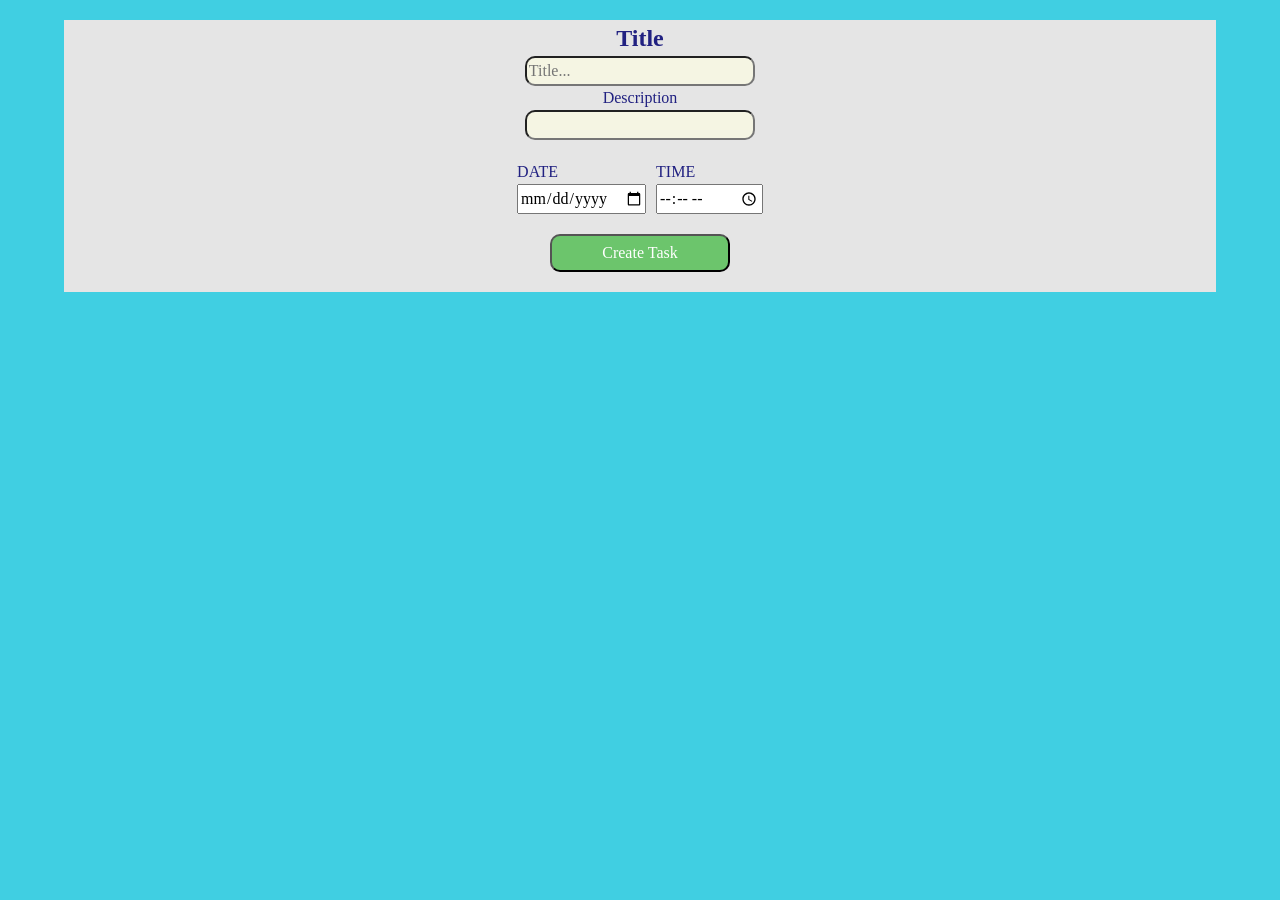
<file: index.html>
<!doctype html>
<html lang="en">
  <head>
    <meta charset="UTF-8" />
    <meta name="viewport" content="width=device-width, initial-scale=1.0" />
    <link rel="stylesheet" href="styles.css" />
    <script src="script.js" defer></script>
    <title>Task-Card</title>
  </head>
  <body>
    <article data-testid="test-todo-card" class="mainArticle">
      <h2>Title</h2>
      <input
        type="text"
        id="sentTitle"
        name="Title"
        placeholder="Title..."
        data-testid="test-todo-title"
      />
      <p>Description</p>
      <input
        type="text"
        id="textDescription"
        name="Description"
        data-testid="test-todo-description"
      />
      <div class="dateTime" id="Datetime">
        <div>
          <p>DATE</p>
          <input type="date" id="date" data-testid="test-todo-due-date" />
        </div>
        <div>
          <p class="time">TIME</p>
          <time><input type="time" id="time" /></time>
        </div>
      </div>
      <button
        onclick="moveAll()"
        class="button"
        href="./main.html"
        data-testid="test-todo-delete-button"
      >
        Create Task
      </button>
    </article>
    <script>
      function moveAll() {
        sentTitle = document.querySelector("#sentTitle").value;
        sentDescription = document.querySelector("#textDescription").value;
        date = document.getElementById("date").value;
        time = document.getElementById("time").value;

        // use the date() obj to create a date Obj from a string value same for time
        dateValue = new Date(`${date}T${time}`);
        now = new Date();
        timeValue = new Date(`1994-12-03T${time}`);

        let status = "active";
        if (dateValue > now) {
          status = "overdue";
        }

        // date and time objs converted to ISO standards
        isoDate = dateValue.toDateString();
        isoTime = timeValue.toLocaleTimeString();
        const allData = {
          sentTitle: sentTitle,
          sentDescription: sentDescription,
          isoDate: isoDate,
          isoTime: isoTime,
          status: status,
        };

        // Save it to localStorage (Key: "sharedData", Value: value), where JSON is used to store allData
        localStorage.setItem("sharedData", JSON.stringify(allData));
        window.location.href = "./main.html";
      }
    </script>
  </body>
</html>
</file>
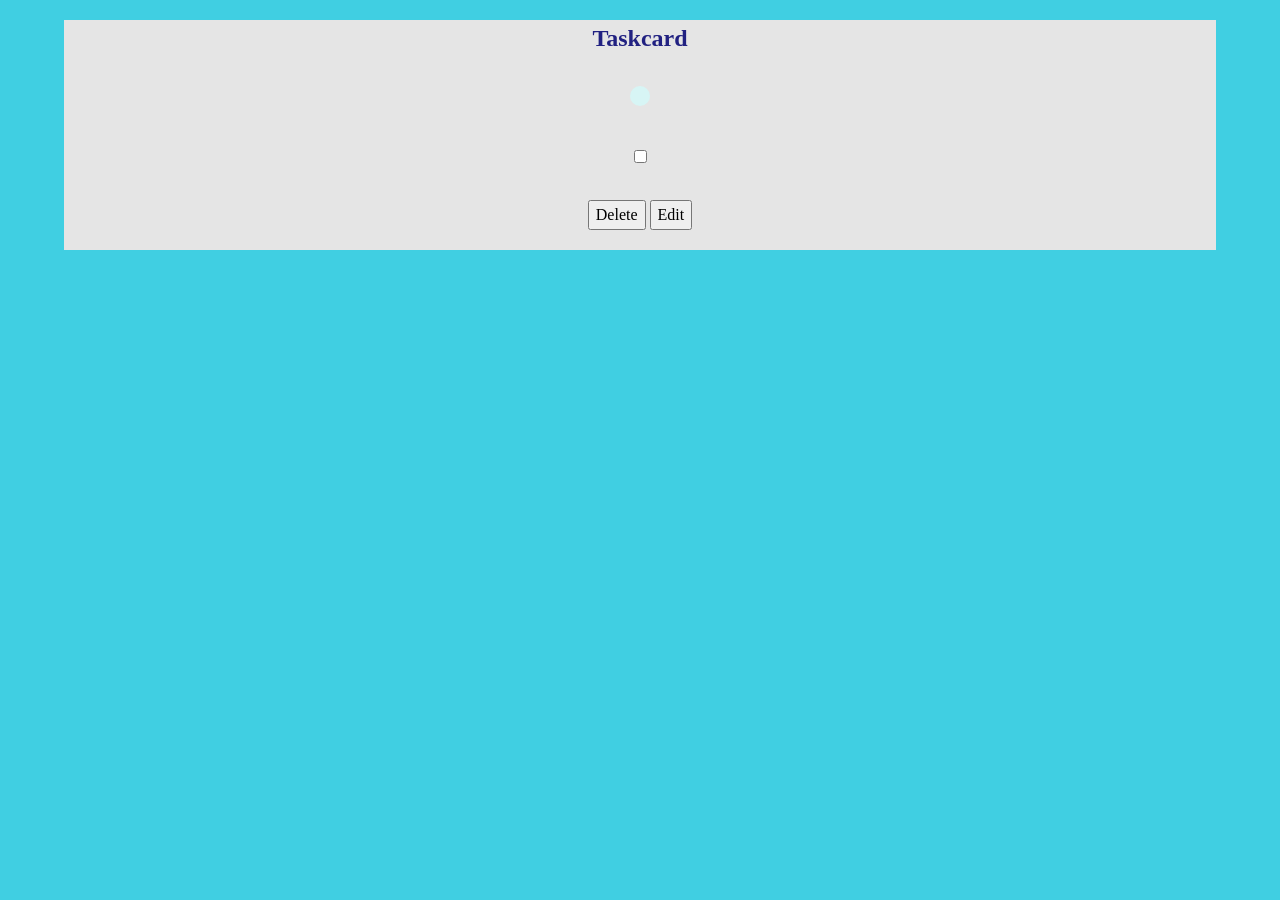
<file: main.html>
<!doctype html>
<html lang="en">
  <head>
    <meta charset="UTF-8" />
    <meta name="viewport" content="width=device-width, initial-scale=1.0" />
    <script src="script.js" defer></script>
    <link rel="stylesheet" href="styles.css" />
    <title>Task-Card</title>
  </head>
  <body>
    <article data-testid="test-todo-card" class="mainArticle">
      <h2>Taskcard</h2>
      <div>
        <h2 class="received-title" data-testid="test-todo-title"></h2>
        <div
          class="received-Description"
          data-testid="test-todo-description"
        ></div>
      </div>
      <div class="dateTimeSC">
        <div class="dateTime">
          <p class="received-Date" data-testid="test-todo-due-date"></p>
          <p class="received-Time"></p>
        </div>
        <div class="statuscheckbox">
          <p class="status"></p>
          <span>
            <input
              type="checkbox"
              id="checkbox"
              value="true"
              data-testid="test-todo-complete-toggle"
          /></span>
        </div>
      </div>
      <div class="buttonDE">
        <button class="Delete" data-testid="test-todo-delete-button">
          Delete
        </button>
        <button class="edit" data-testid="test-todo-edit-button">Edit</button>
      </div>
    </article>
    <script>
      // gets the h3 and p in the Main.HTML
      const receivedTilted = document.querySelector(".received-title");
      const receivedDescription = document.querySelector(
        ".received-Description",
      );
      const receivedDate = document.querySelector(".received-Date");
      const receivedTime = document.querySelector(".received-Time");

      const checkbox = document.querySelector("#checkbox");
      const status = document.querySelector(".status");
      const Delete = document.querySelector(".Delete");
      const edit = document.querySelector(".edit");

      // gets the shared-data from the sent-files using the getItem from Localstorage
      const receivedData = localStorage.getItem("sharedData");

      // this updates the Ui With the title and description
      if (receivedData) {
        const task = JSON.parse(receivedData);
        if (task.sentTitle && task.sentDescription) {
          receivedTilted.textContent = task.sentTitle;
          receivedDescription.textContent = task.sentDescription;
        } else if (!task.sentDescription) {
          receivedTilted.textContent = task.sentTitle;
          receivedDescription.textContent = "NO DESCRIPTION";
        } else {
          receivedDescription.textContent = task.sentDescription;
          receivedTilted.textContent = "NO TITLE";
        }

        // this updates the Ui With the time and date
        if (task.isoDate && task.isoTime) {
          receivedDate.textContent = task.isoDate;
          receivedTime.textContent = task.isoTime;
        }
        if (task.status) {
          status.textContent = "⚠️ Overdue";
          status.style.color = "red";
        } else if (!task.status) {
          status.textContent = "✅ On Track";
          status.style.color = "green";
        }
      }

      // this functions for the checkbox input and updates the Ui styles
      checkbox.addEventListener("click", () => {
        if (checkbox.checked) {
          // receivedTilted.style.color = "white";
          receivedTilted.style.textDecoration = "line-through";
          alert("Tasked-Cleared");
        } else {
          receivedTilted.style.textDecoration = "none";
        }
      });

      // this for the delete button; it clears the UI
      Delete.addEventListener("click", (e) => {
        e.preventDefault();
        receivedDate.textContent = "";
        receivedTime.textContent = "";
        receivedDescription.textContent = "";
        receivedTilted.textContent = "";
      });

      edit.addEventListener("click", () => {
        alert("EditButton - clicked");
      });
    </script>
  </body>
</html>
</file>
<file: styles.css>
/* 1. Use a more-intuitive box-sizing model */
*,
*::before,
*::after {
  box-sizing: border-box;
}

/* 2. Remove default margin */
*:not(dialog) {
  margin: 0;
}

/* 3. Enable keyword animations */
@media (prefers-reduced-motion: no-preference) {
  html {
    interpolate-size: allow-keywords;
  }
}

body {
  /* 4. Increase line-height */
  line-height: 1.5;
  /* 5. Improve text rendering */
  -webkit-font-smoothing: antialiased;
  background-color: #40cfe2;
}

/* 6. Improve media defaults */
img,
picture,
video,
canvas,
svg {
  display: block;
  max-width: 100%;
}

/* 7. Inherit fonts for form controls */
input,
button,
textarea,
select {
  font: inherit;
}

/* 8. Avoid text overflows */
p,
h1,
h2,
h3,
h4,
h5,
h6 {
  overflow-wrap: break-word;
}

/* 9. Improve line wrapping */
p {
  text-wrap: pretty;
}
h1,
h2,
h3,
h4,
h5,
h6 {
  text-wrap: balance;
}

/*
  10. Create a root stacking context
*/
#root,
#__next {
  isolation: isolate;
}

.mainArticle {
  display: flex;
  justify-content: center;
  align-items: center;
  flex-direction: column;
  margin: 20px 5%;
  background-color: #e5e5e5;
  max-width: 100%;
}
.received-title,
.received-Description {
  margin: 0px 2%;
  margin-bottom: 30px;
}
.received-Description {
  flex-wrap: wrap;
  background-color: #d7f5f5;
  border-radius: 10px;
  padding: 10px;
  max-width: 100%;
}
.dateTime {
  display: flex;
  justify-content: center;
  align-items: center;
  flex-direction: row;
  gap: 10px;
}
.statuscheckbox {
  display: flex;
  justify-content: center;
  align-items: center;
  margin: 10px 0px;
  justify-content: space-between;
}
div > h3,
.dateTime {
  color: #ffff;
}
.buttonDE {
  margin: 20px 0px;
}
input[type="text"] {
  width: 80%;
  border-radius: 10px;
  background-color: rgb(245, 245, 227);
}
#Datetime {
  margin: 20px 0px;
}
.button {
  margin-bottom: 20px;
  background-color: #6cc56c;
  padding: 5px 50px;
  border-radius: 10px;
  color: #ffff;
}
article > h2,
p {
  color: #212181;
}
@media (min-width: 992px) {
  input[type="text"] {
    width: 20%;
  }
}
</file>
